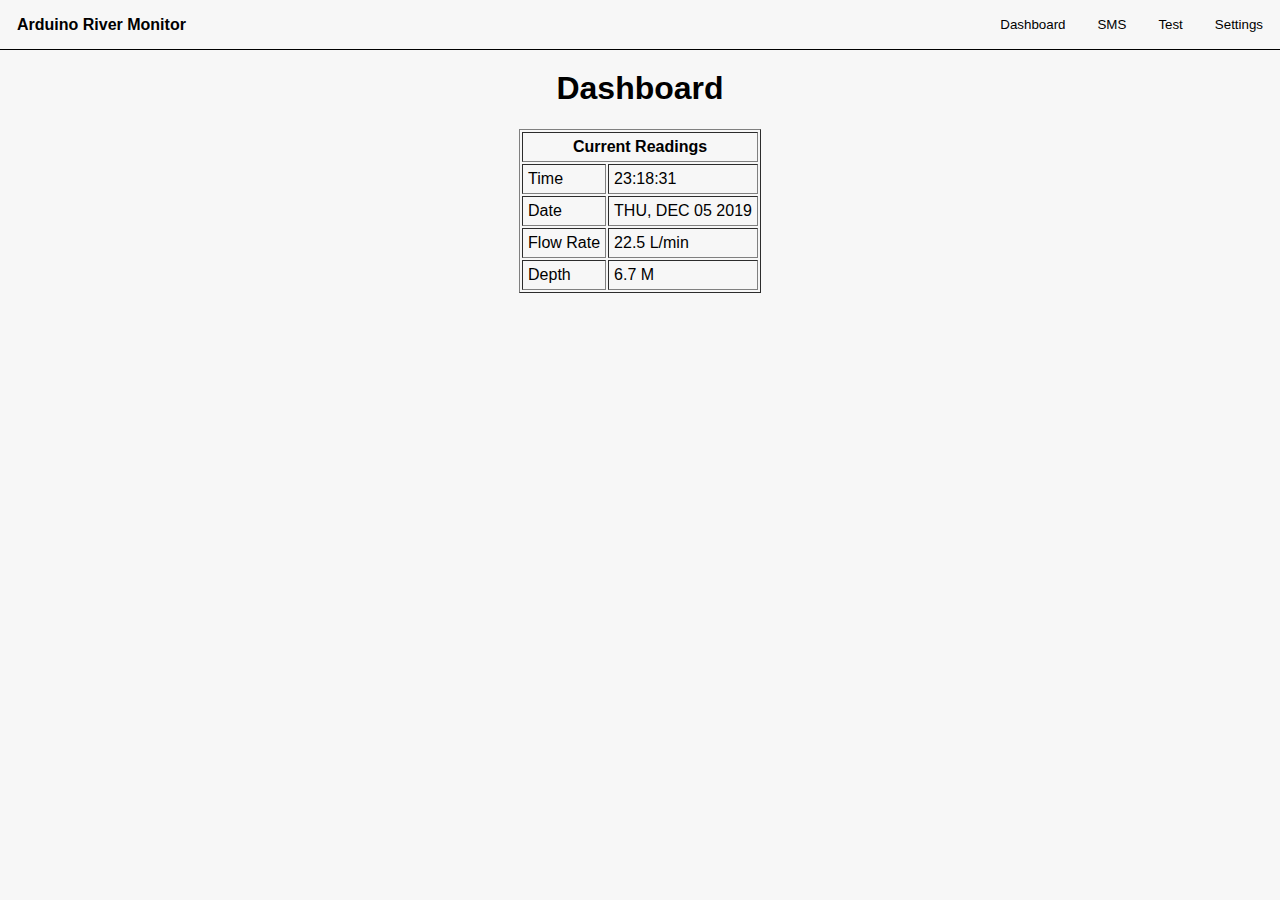
<file: web-interface/index.html>
<!DOCTYPE html>
<html>
    <head>
        <meta charset="UTF-8">
        <link href="style.css" rel="stylesheet">
        <title>Arduino River Monitor</title>
    </head>
    <body>
        <div id="container" align="center">
            <!--Covers the screen with a prompt if javascript is disabled-->
            <table id="javascript-warning">
                <td align="center">
                    <p>It looks like javascript is disabled.<br>Please enable javascript in your browser's settings.</p>
                </td>
            </table>

            <table id="navbar">
                <td width="100%">
                    <b>Arduino River Monitor</b>
                </td>
                <td>
                    <input type="button" value="Dashboard" class="nav-button">
                </td>
                <td>
                    <a href="sms.html">
                        <input type="button" value="SMS" class="nav-button">
                    </a>
                </td>
                <td>
                    <a href="test.html">
                        <input type="button" value="Test" class="nav-button">
                    </a>
                </td>
                <td>
                    <a href="settings.html">
                        <input type="button" value="Settings" class="nav-button">
                    </a>
                </td>
            </table>

            <h1>Dashboard</h1>
            <table border="1">
                <tr>
                    <th colspan="2">
                        Current Readings
                    </th>
                </tr>
                <tr>
                    <td>
                        Time
                    </td>
                    <td>
                        <span id="time"></span>
                    </td>
                </tr>
                <tr>
                    <td>
                        Date
                    </td>
                    <td>
                        <span id="date"></span>
                    </td>
                </tr>
                <tr>
                    <td>
                        Flow Rate
                    </td>
                    <td>
                        <span id="flow-rate-current"></span>
                        <span id="flow-rate-unit"></span>
                    </td>
                </tr>
                <tr>
                    <td>
                        Depth
                    </td>
                    <td>
                        <span id="depth-current"></span>
                        <span id="depth-unit"></span>
                    </td>
                </tr>
            </table>
        </div>
        <script type="text/javascript">
            // Hides the "enable javascript" warning
            document.getElementById("javascript-warning").style.display = "none";

            document.getElementById("time").innerHTML = "23:18:31";
            document.getElementById("date").innerHTML = "THU, DEC 05 2019";
            document.getElementById("flow-rate-current").innerHTML = "22.5";
            document.getElementById("flow-rate-unit").innerHTML = "L/min";
            document.getElementById("depth-current").innerHTML = "6.7";
            document.getElementById("depth-unit").innerHTML = "M";
        </script>
    </body>
</html>
</file>
<file: web-interface/style.css>
body {
    background: #f7f7f7;
    font-family: Arial;
}

td {
    padding: 5px;
}

th {
    padding: 5px;
}

a {
    text-decoration: none;
    color: inherit;
}

#container {
    margin: -8px;
}

#javascript-warning {
    position: fixed;
    z-index: 1000;
    width: 100%;
    height: 100%;
    background: #f7f7f7;
}

#navbar {
    padding-left: 10px;
    box-shadow: 0px 1px;
}

.nav-button {
    padding: 10px;
    background: #f7f7f7;
    border: none;
}
</file>
